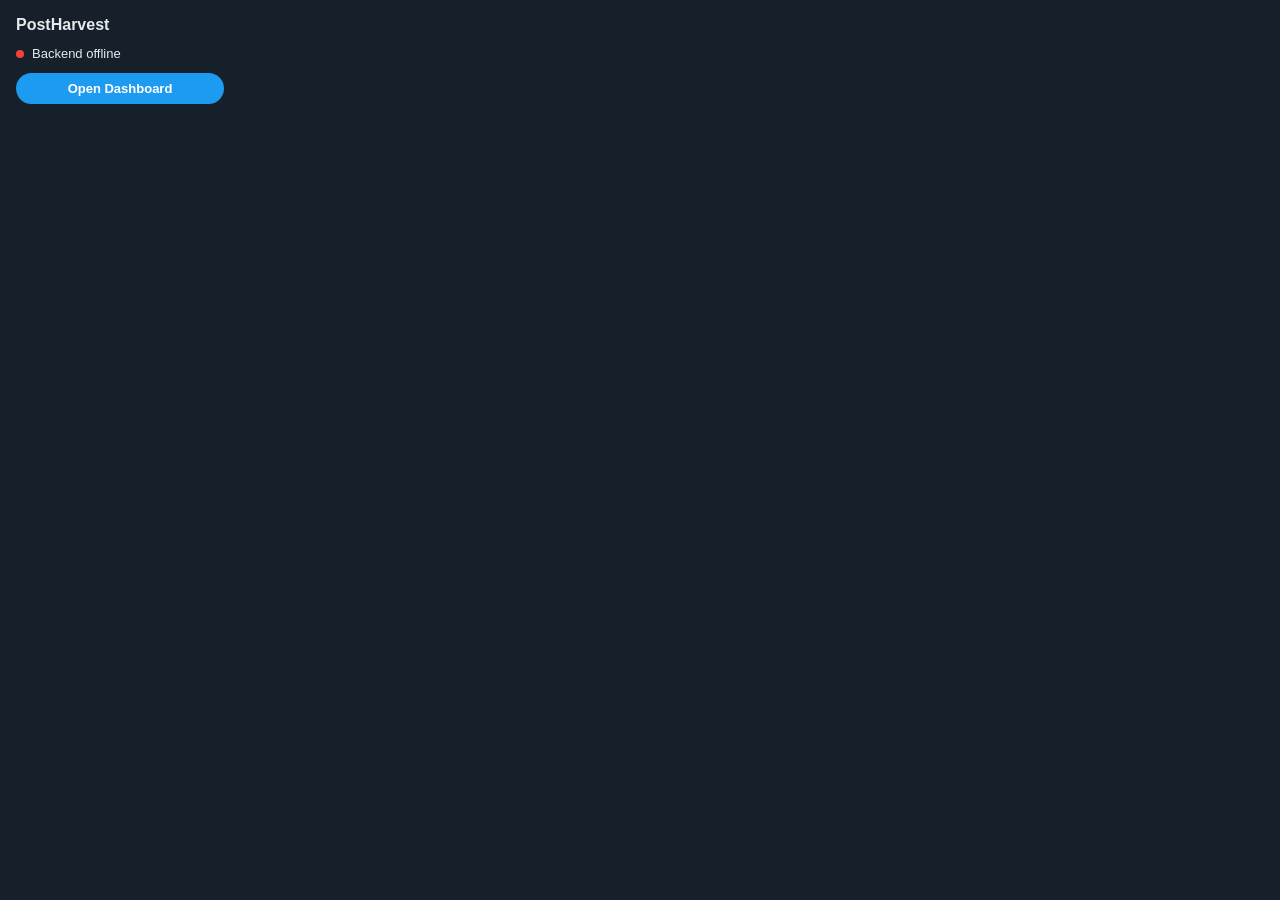
<file: extension/popup/popup.html>
<!DOCTYPE html>
<html lang="en">
<head>
  <meta charset="UTF-8">
  <link rel="stylesheet" href="popup.css">
</head>
<body>
  <div class="popup">
    <h1>PostHarvest</h1>
    <div id="status" class="status disconnected">
      <span class="dot"></span>
      <span id="status-text">Checking...</span>
    </div>
    <div id="stats" class="stats hidden">
      <div class="stat">
        <span class="stat-value" id="total-posts">0</span>
        <span class="stat-label">Posts Saved</span>
      </div>
    </div>
    <a id="dashboard-link" href="http://localhost:8688" class="dashboard-btn">Open Dashboard</a>
  </div>
  <script src="popup.js"></script>
</body>
</html>
</file>
<file: extension/popup/popup.css>
* {
  margin: 0;
  padding: 0;
  box-sizing: border-box;
}

body {
  width: 240px;
  font-family: -apple-system, BlinkMacSystemFont, "Segoe UI", Roboto, sans-serif;
  background: #15202b;
  color: #e7e9ea;
}

.popup {
  padding: 16px;
}

h1 {
  font-size: 16px;
  font-weight: 700;
  margin-bottom: 12px;
}

.status {
  display: flex;
  align-items: center;
  gap: 8px;
  font-size: 13px;
  margin-bottom: 12px;
}

.dot {
  width: 8px;
  height: 8px;
  border-radius: 50%;
  background: #f44336;
}

.status.connected .dot {
  background: #00ba7c;
}

.stats {
  margin-bottom: 12px;
}

.stats.hidden {
  display: none;
}

.stat {
  display: flex;
  justify-content: space-between;
  align-items: center;
  font-size: 13px;
}

.stat-value {
  font-weight: 700;
  font-size: 18px;
  color: #1d9bf0;
}

.stat-label {
  color: #8899a6;
}

.dashboard-btn {
  display: block;
  text-align: center;
  background: #1d9bf0;
  color: white;
  text-decoration: none;
  padding: 8px;
  border-radius: 20px;
  font-size: 13px;
  font-weight: 700;
}

.dashboard-btn:hover {
  background: #1a8cd8;
}
</file>
